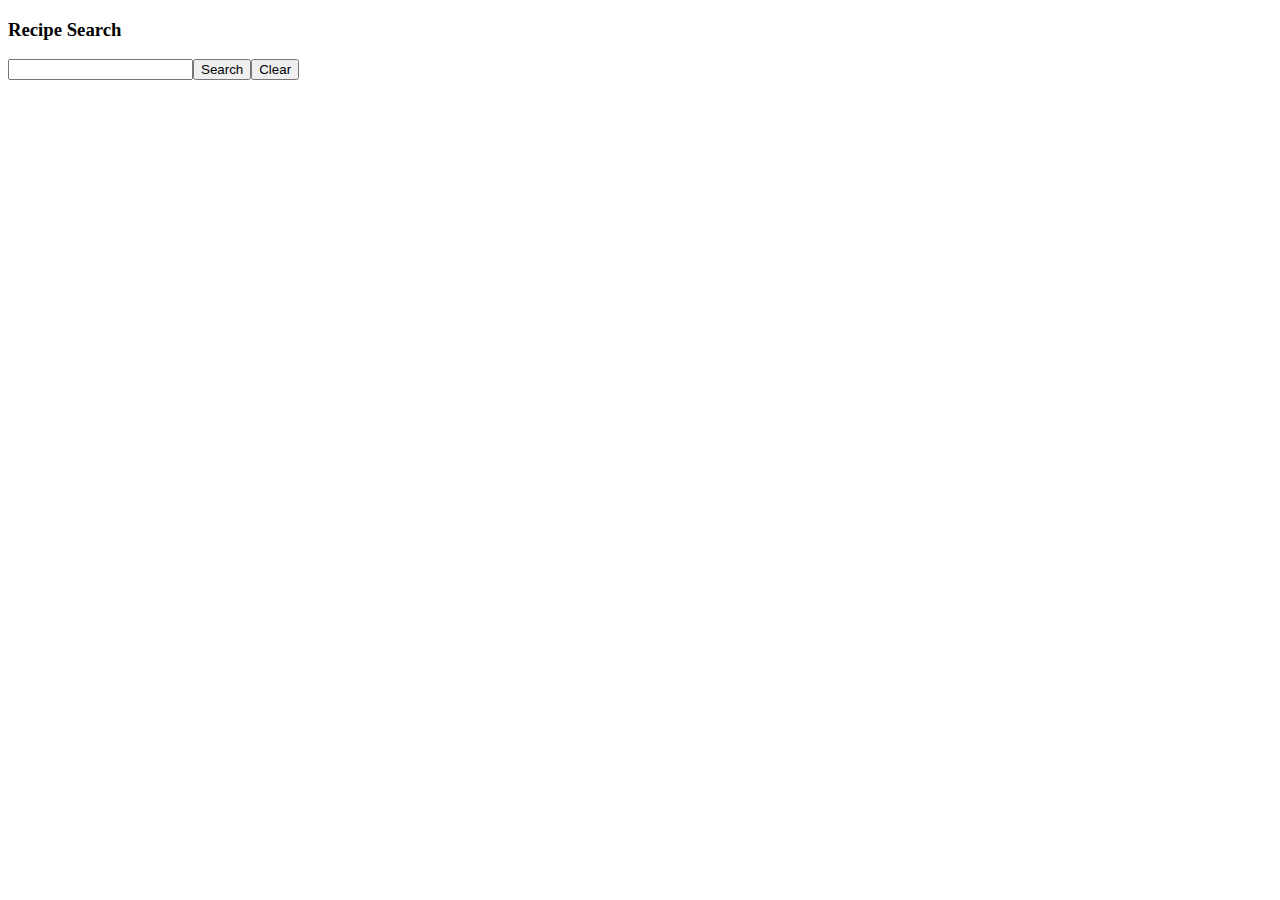
<file: index.html>
<!DOCTYPE html>
<html>

<head>
  <link rel="stylesheet" href="style.css">
  <meta charset="utf-8">
  <!-- NOTE: Below line is no longer neededd. Added the line below to address this error: "net::ERR_CERT_COMMON_NAME_INVALID" -->
  <!-- <meta http-equiv="Content-Security-Policy" content="upgrade-insecure-requests"> -->
  <title></title>
  <!-- <script src='https://code.jquery.com/jquery-3.1.0.min.js' async></script> -->
  <script src="main.js" async></script>
</head>

<body>
</body>

</html>
</file>
<file: style.css>
#divSearchID{
    /* border: 1px solid red; */
}
#divResponse{
    /* border: 1px solid red; */
}
img{
    max-width: 100px;
    /* background-image: blue; */
    /* color: blue;
    background: brown; */
    
}
</file>
